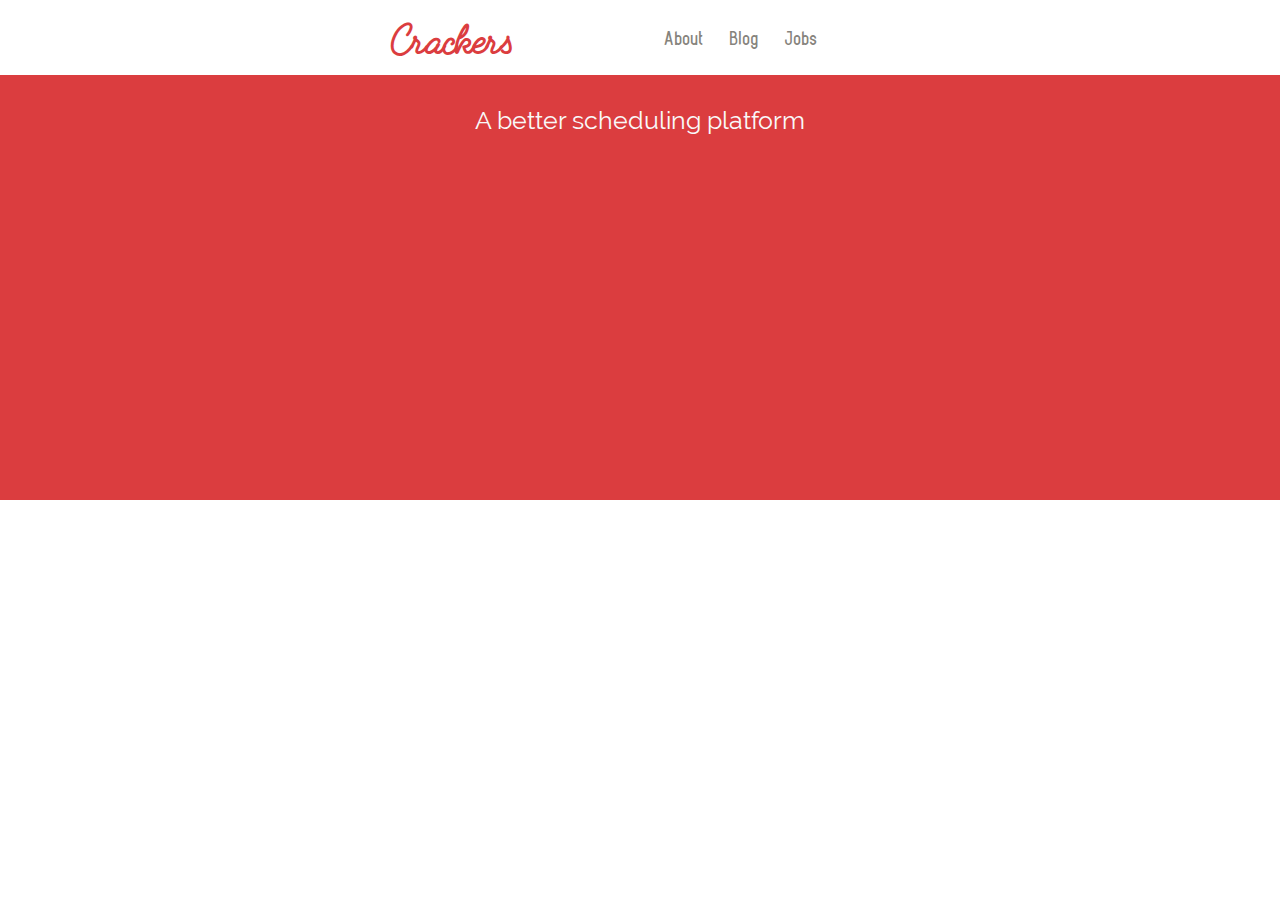
<file: templates/index.html>
<html>
    <head>
        <title>Crackers</title>

        <link rel="stylesheet" href="assets/css/main.css" />
    </head>

    <body>
        <div id="main">
            <div id="top">
                <div id="header">
                    <div id="content">
                        <div id="title">Crackers</div>

                        <div id="nav">
                            <ul id="nav-list">
                                <li>About</li>
                                <li>Blog</li>
                                <li>Jobs</li>
                            </ul>
                        </div>
                    </div>
                </div>

                <div id="top-body">
                    <div id="desc">
                        A better scheduling platform
                    </div>

                    <!--<div id="login">
                        <div id="login-box">
                            <div id="tab-container">
                                <div class="tab">Sign In</div>
                                <div class="tab">Sign Up</div>
                            </div>
                            
                            <div id="fields">
                                <input name="username" type="text" placeholder="Username" />
                                <input name="password" type="text" placeholder="Password" />
                            </div>
                        </div>
                    </div>-->
                </div>
            </div>
        </div>
    </body>
</html>
</file>
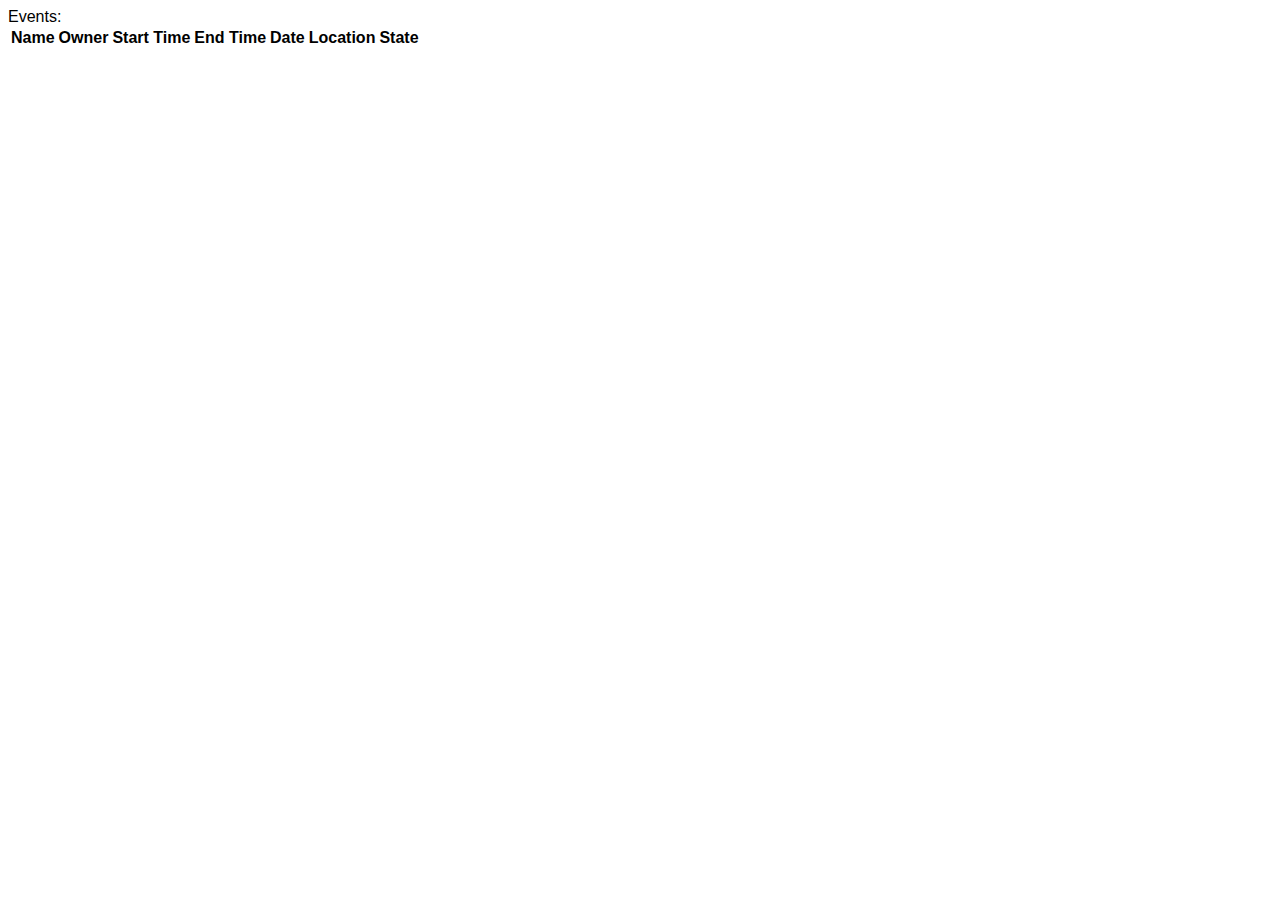
<file: templates/events.html>
<html>
	<head>
		<style type="text/css">
			html, body {
				font-family: helvetica, sans-serif;
			}
		</style>

		<script type="text/javascript" src="http://ajax.googleapis.com/ajax/libs/jquery/1.9.1/jquery.min.js"></script>

		<script type="text/javascript">
			$(document).ready(function() {
				var populate = function(data) {
					for each(var event in data) {
						$("#events-table-body").append("<tr>")
							.append("<td>" + event.name + "</td>")
							.append("<td>" + event.owner + "</td>")
							.append("<td>" + event.startTime + "</td>")
							.append("<td>" + event.endTime + "</td>")
							.append("<td>" + event.date + "</td>")
							.append("<td>" + event.location + "</td>")
							.append("<td>" + event.state + "</td>");
					}
				}

				var fetch = function(url) {
					$.ajax({
				    	type: 'GET',
				    	url: url,
				     	async: false,
				    	contentType: "application/json",
				    	dataType: 'jsonp',
				    	success: populate
				    });
				}

				var url = ""; // URL to REST API
				fetch(url);
			});
		</script>
	</head>

	<body>
		Events:

		<table id="events-table">
			<thead>
				<th>Name</th>
				<th>Owner</th>
				<th>Start Time</th>
				<th>End Time</th>
				<th>Date</th>
				<th>Location</th>
				<th>State</th>			
			</thead>

			<tbody id="events-table-body">
			</tbody>
		</table>
	</body>
</html>
</file>
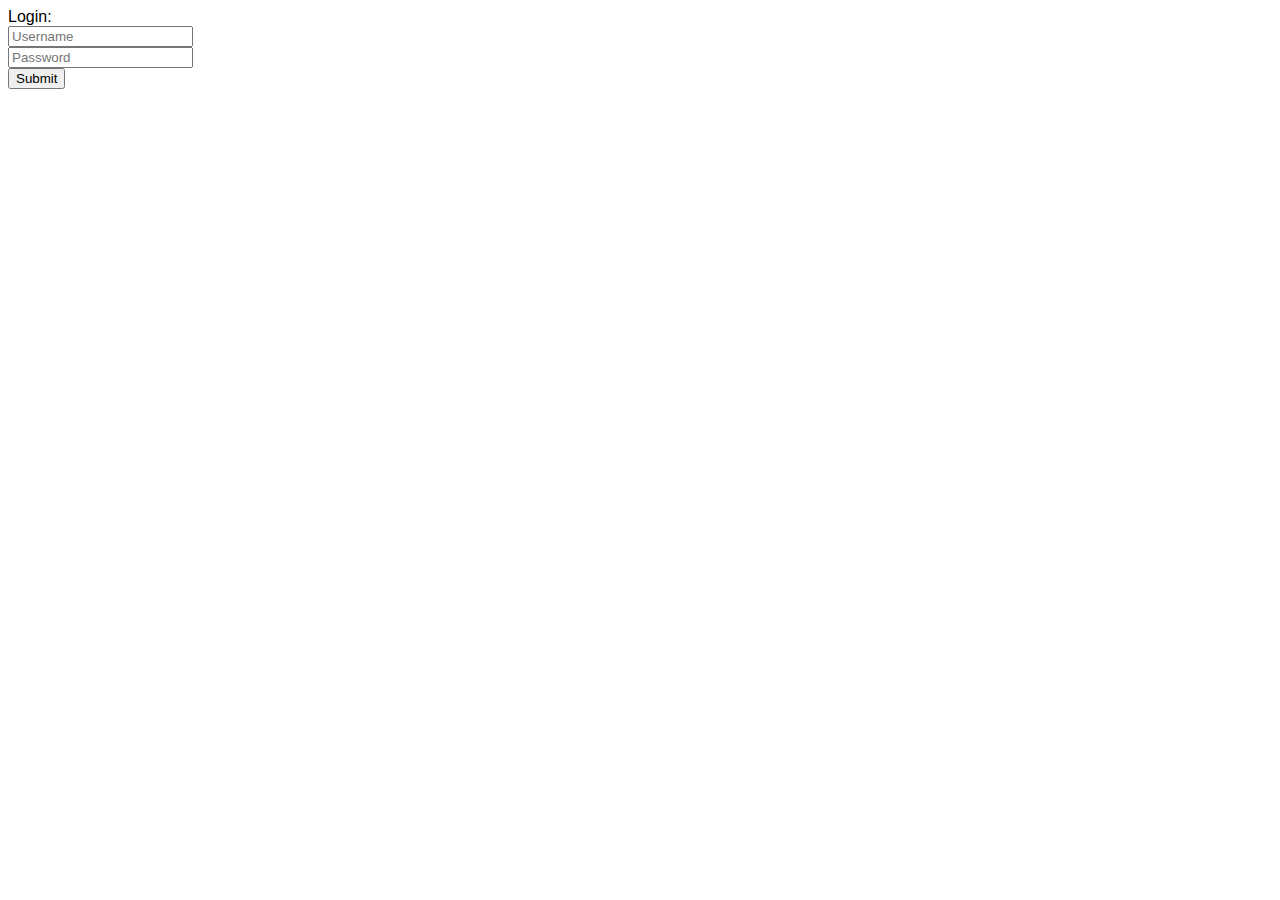
<file: templates/login.html>
<html>
	<head>
		<style type="text/css">
			html, body {
				font-family: helvetica, sans-serif;
			}
		</style>
	</head>

	<body>
		Login:
		<br />
		<form action="" method="POST">
			<input type="text" name="username" placeholder="Username" /> <br />
			<input type="password" name="password" placeholder="Password" /> <br />
			<input type="submit" /> 
		</form>
	</body>
</html>
</file>
<file: templates/assets/css/main.css>
@font-face {
    font-family: fabfelt;
    src: url('../fonts/fabfeltscript-bold.ttf');
}

@font-face {
    font-family: crypteo;
    src: url('../fonts/crypteo-regular.ttf');
}

@font-face {
    font-family: raleway;
    src: url('../fonts/Raleway-Regular.ttf');
}

html, body {
    border: 0;
    margin: 0;
}

#top { 
    width: 100%;
    height: 500px;

    background-color: #db3d3f;
}

#top #header {
    width: inherit;
    height: 75px;

    background-color: #fff;
}

#top #header #content {
    width: 500px;
    height: 75px;

    position: relative;
    top: 0;
    left: 50%;

    margin-left: -250px;

    background-color: #fff;
} 

#top #header #content #title {
    width: 100px;
    height: 45px;
    
    padding: 15px 0 15px 0;
    float: left;

    font-family: fabfelt;
    font-size: 40px;
    color: #db3d3f;

    text-align: left;
}

#top #header #content #nav {
    width: 400px;
    height: 75px;
    
    float: left;

    font-family: crypteo;
    font-size: 20px;
    color: #86837C;

    text-align: center;
}

#nav-list {
    width: inherit;
    height: 25px;

    margin-top: 25px;
    text-decoration: none;
}

#nav-list li {
    display: inline-block;
    margin-left: 20px;
}

/* TOP-BODY */

#top #top-body {
    width: inherit;
    height: 425px;
}

#top #top-body #desc {
    width: inherit;
    height: 50px;

    font-family: raleway;
    font-size: 25px;
    color: #f9f9f9;
    text-align: center;

    padding-top: 30px;
}

#top #top-body #login {
    width: inherit;
    height: 345px;

    padding-top: 30px;
}

#top #top-body #login #login-box {
    width: 200px;
    height: 200px;

    position: relative;
    top: 0;
    left: 50%;

    margin-left: -100px;
}

#top #top-body #login #login-box #tab-container {
    width: inherit;
    height: 20px;
}

#top #top-body #login #login-box #tab-container .tab { 
    width: 100px;
    height: inherit;

    font-family: crypteo;
    font-size: 20px;
    color: #fff;

    float: left;
}

#top #top-body #login #login-box #fields {
    width: inherit;
    height: 150px;

    margin-top: 30px;
}

#top #top-body #login #login-box #fields input {
    background: #fff;
    border: none;
    border-radius: 8px;
    font-size: 27px;
    font-family: 'Raleway', sans-serif;
    height: 40px;
    width: 200px;
    margin-bottom: 10px;
    opacity: 1;
    text-indent: 20px;
}
</file>
